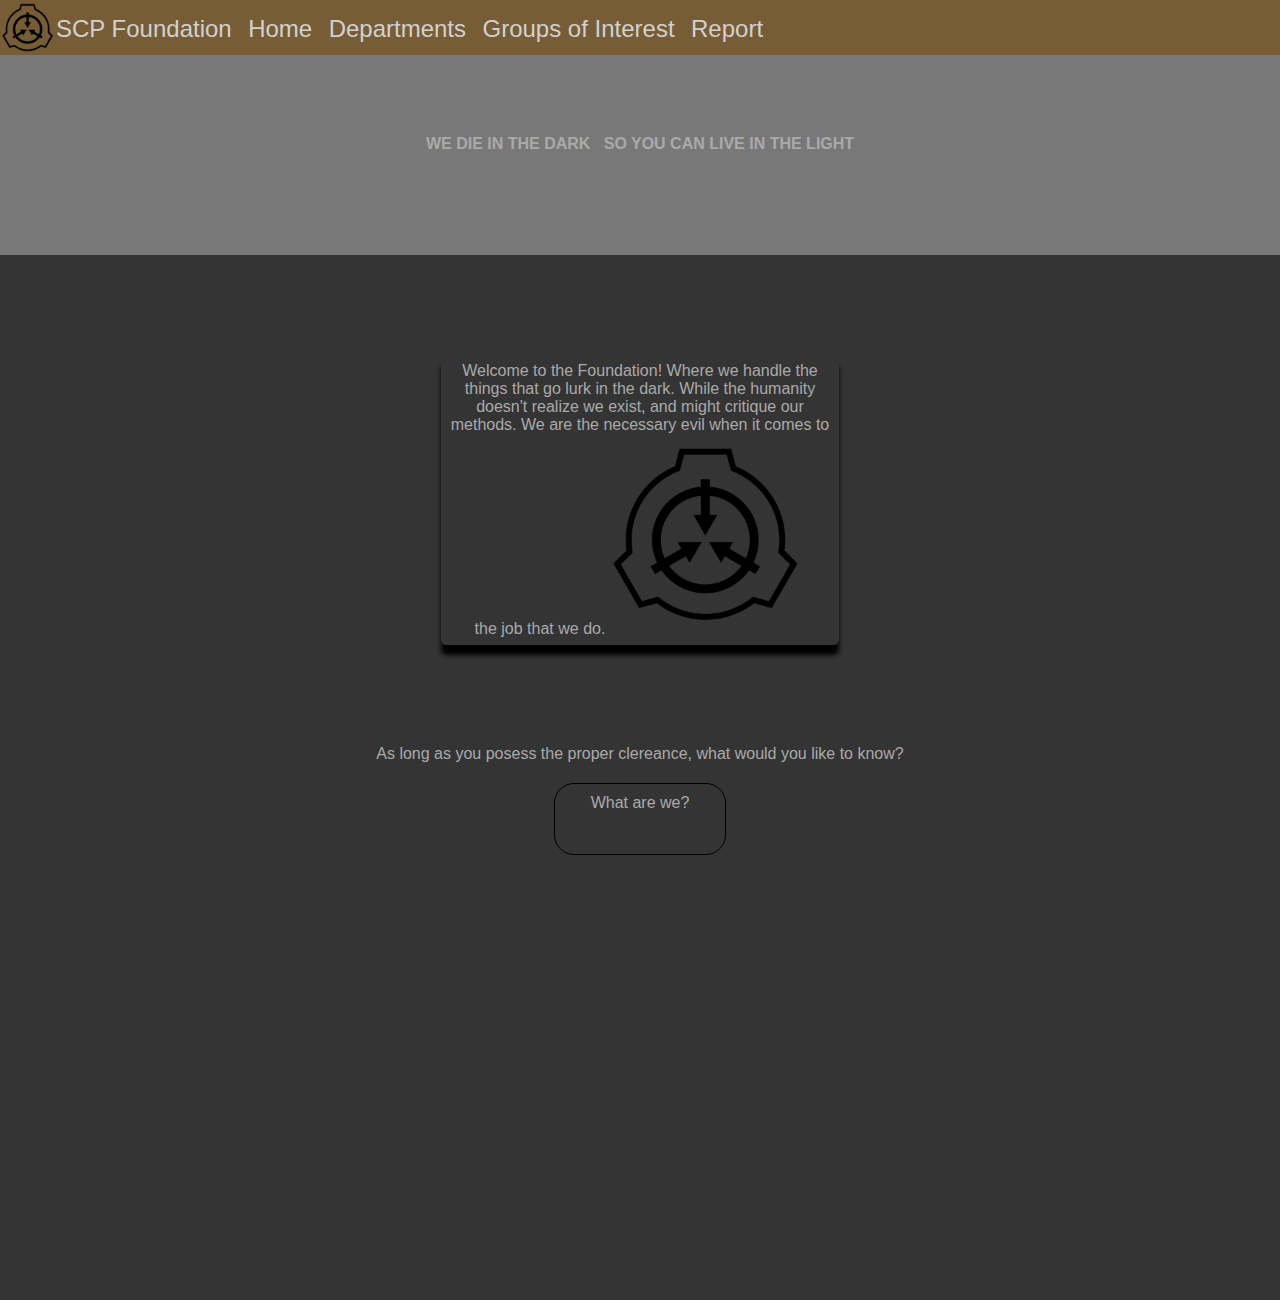
<file: index.html>
<!DOCTYPE html>
<html lang="en">

<head>
    <meta charset="UTF-8">
    <meta name="viewport" content="width=device-width, initial-scale=1.0">
    <link rel="stylesheet" href="projekat.css">
    <title>SCPF</title>
</head>

<body>
    <div id="navbar">
        <ul>
            <li id="scp_found"><a href="index.html">SCP Foundation</a></li>
            <li><a href="home.html">Home</a></li>
            <li><a href="departments.html">Departments</a></li>
            <li><a href="GoI.html">Groups of Interest</a></li>
            <li><a href="contact.html">Report</a></li>
        </ul>
    </div>
    <div id="moto">
        <p id="dark">We die in the dark </p>
        <p id="light">&nbsp; so you can live in the light</p>
    </div>
    <div id="textOne">
        <p>Welcome to the Foundation! Where we handle the things that go lurk in the dark. While the humanity doesn't
            realize we exist, and might critique our methods. We are the necessary evil when it comes to the job that we
            do.<img src="slike/SCP_Foundation_(emblem).svg.png" alt=""></p>

    </div>
    <div id="textTwo">
        <p>As long as you posess the proper clereance,
            what would you like to know?</p>
    </div>
    <div id="izbor">
        <ul>
            <li>What are we?
                <p>We are an organization dealing with the anomalous. We are there to handle the stuff ordinary people
                    would consider impossible. And we do it in order to protect humanity from everything and anything
                    that we consider illogical. We are the unsung heroes of all your monster stories.</p>
            </li>
        </ul>

    </div>

</body>

</html>
</file>
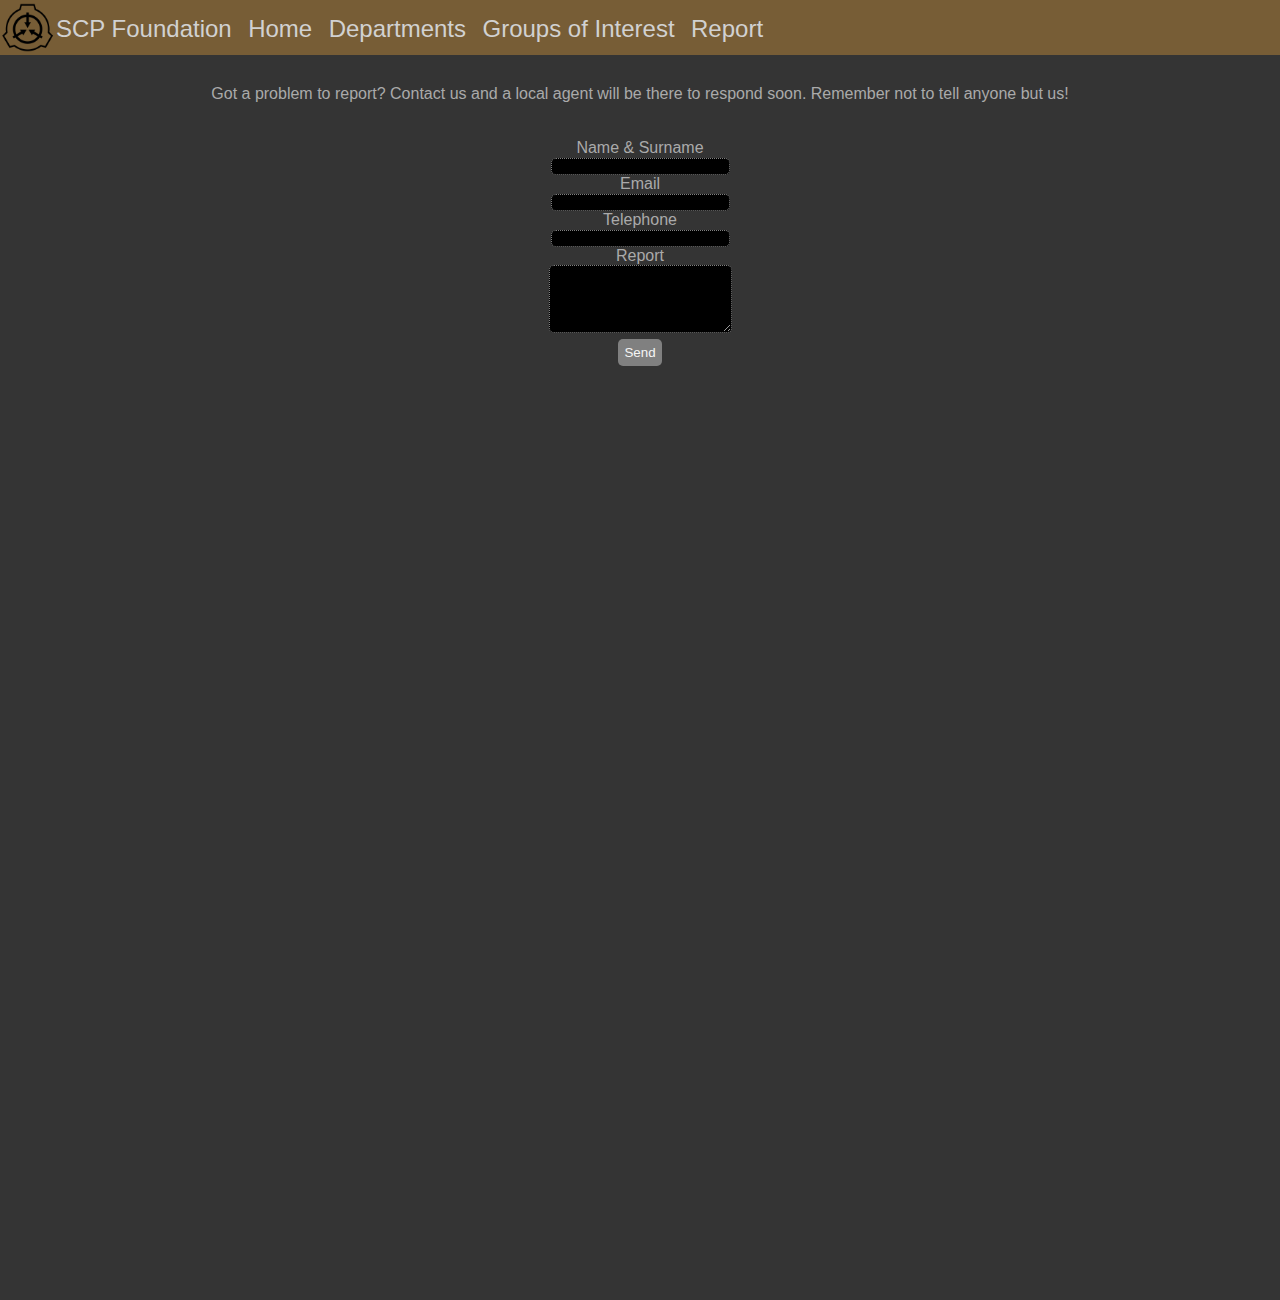
<file: contact.html>
<!DOCTYPE html>
<html lang="en">
<head>
    <meta charset="UTF-8">
    <meta name="viewport" content="width=device-width, initial-scale=1.0">
    <link rel="stylesheet" href="projekat.css">
    <title>Document</title>
</head>
<body>
    <div id="navbar">
        <ul>
            <li id="scp_found"><a href="index.html">SCP Foundation</a></li>
            <li><a href="home.html">Home</a></li>
            <li><a href="departments.html">Departments</a></li>
            <li><a href="GoI.html">Groups of Interest</a></li>
            <li><a href="contact.html">Report</a></li>
        </ul>
    </div>

    <div id="contactText">
        <p>Got a problem to report? Contact us and a local agent will be there to respond soon. Remember not to tell anyone but us!</p><br><br>
        <form id="contactForm">
            <label for="name&sur">Name & Surname</label><br>
                <input type="text" id="name&sur"> <br>
            <label for="mail">Email</label><br>
                <input type="email" id="mail"> <br>
            <label for="tel">Telephone</label><br>
                <input type="tel" id="tel"> <br>
            <label for="report">Report</label><br>
                <textarea id="report" rows="4" col="50"></textarea><br> 
            <input type="submit" value="Send" id="send">
        </form>
    </div>
</body>
</html>
</file>
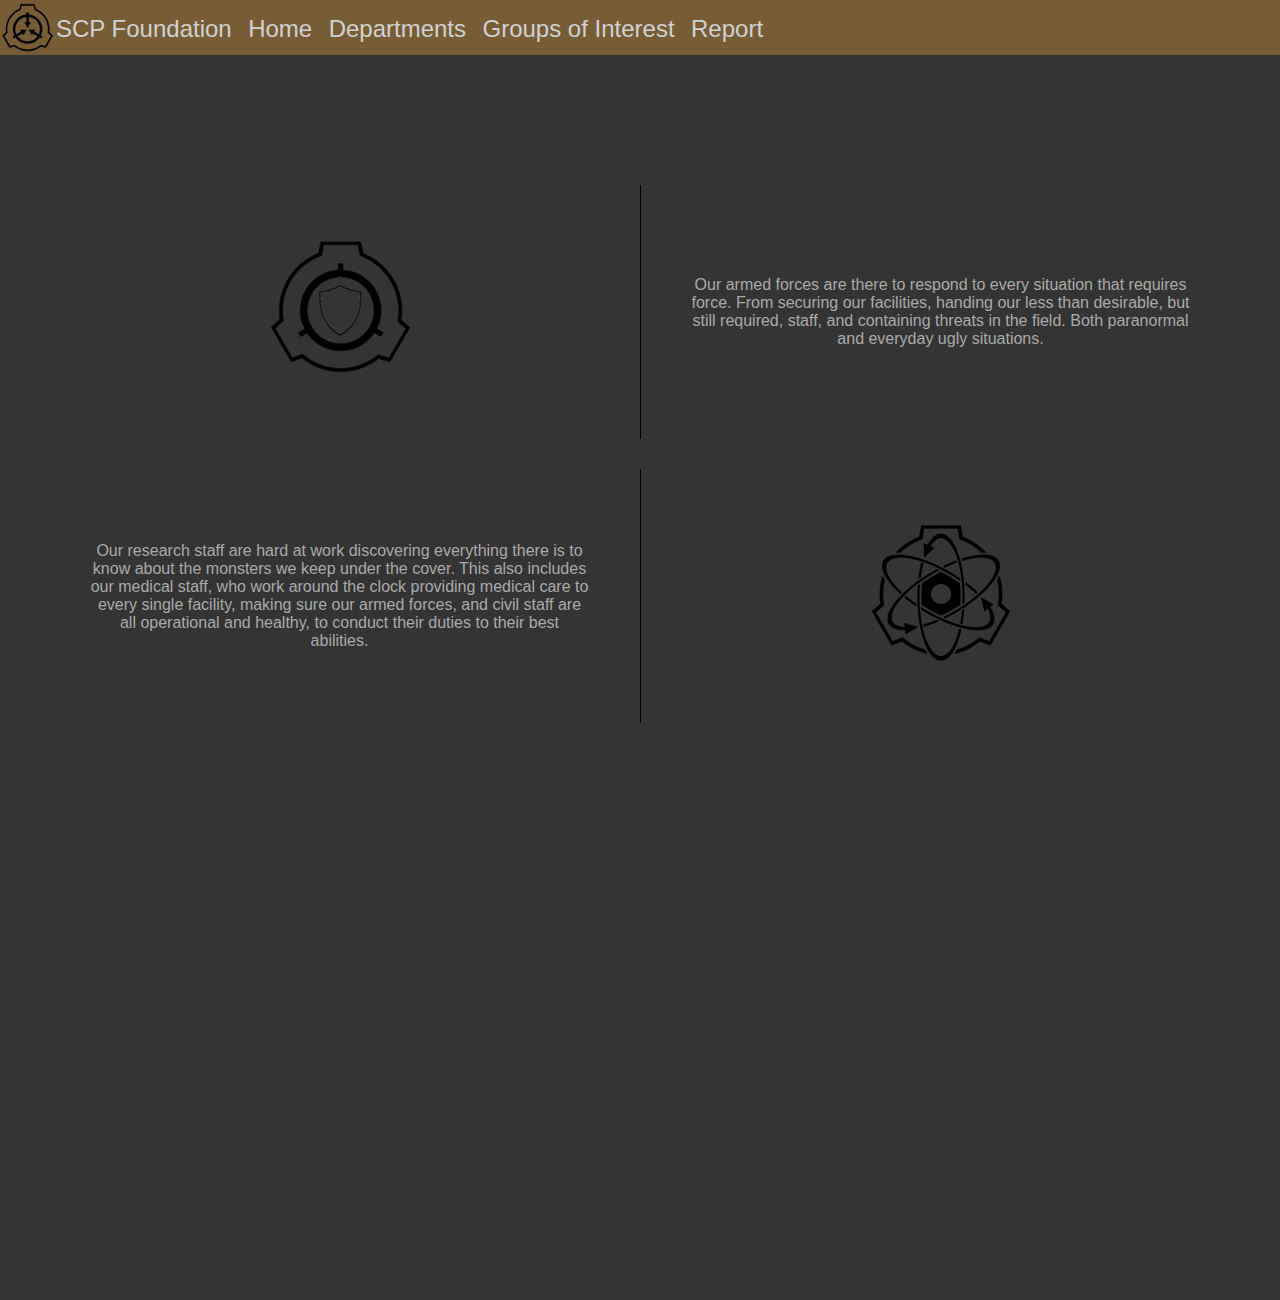
<file: departments.html>
<!DOCTYPE html>
<html lang="en">

<head>
    <meta charset="UTF-8">
    <meta name="viewport" content="width=device-width, initial-scale=1.0">
    <link rel="stylesheet" href="projekat.css">
    <title>Document</title>
</head>

<body>
    <div id="navbar">
        <ul>
            <li id="scp_found"><a href="index.html">SCP Foundation</a></li>
            <li><a href="home.html">Home</a></li>
            <li><a href="departments.html">Departments</a></li>
            <li><a href="GoI.html">Groups of Interest</a></li>
            <li><a href="contact.html">Report</a></li>
        </ul>
    </div>

    <div class="bubble">
        <table>
            <tr>
                <td class="lineRight"><img src="slike/sd.png" alt=""></td>
                <td>Our armed forces are there to respond to every situation that requires force. From securing our
                    facilities, handing our less than desirable, but still required, staff, and containing threats in
                    the field. Both paranormal and everyday ugly situations.</td>
            </tr>
            <tr>
                <td class="lineRight">Our research staff are hard at work discovering everything there is to know about
                    the monsters we keep under the cover. This also includes our medical staff, who work around the
                    clock providing medical care to every single facility, making sure our armed forces, and civil staff
                    are all operational and healthy, to conduct their duties to their best abilities.</td>
                    <td><img src="slike/sciences.png" alt=""></td>
            </tr>
        </table>
    </div>
</body>

</html>
</file>
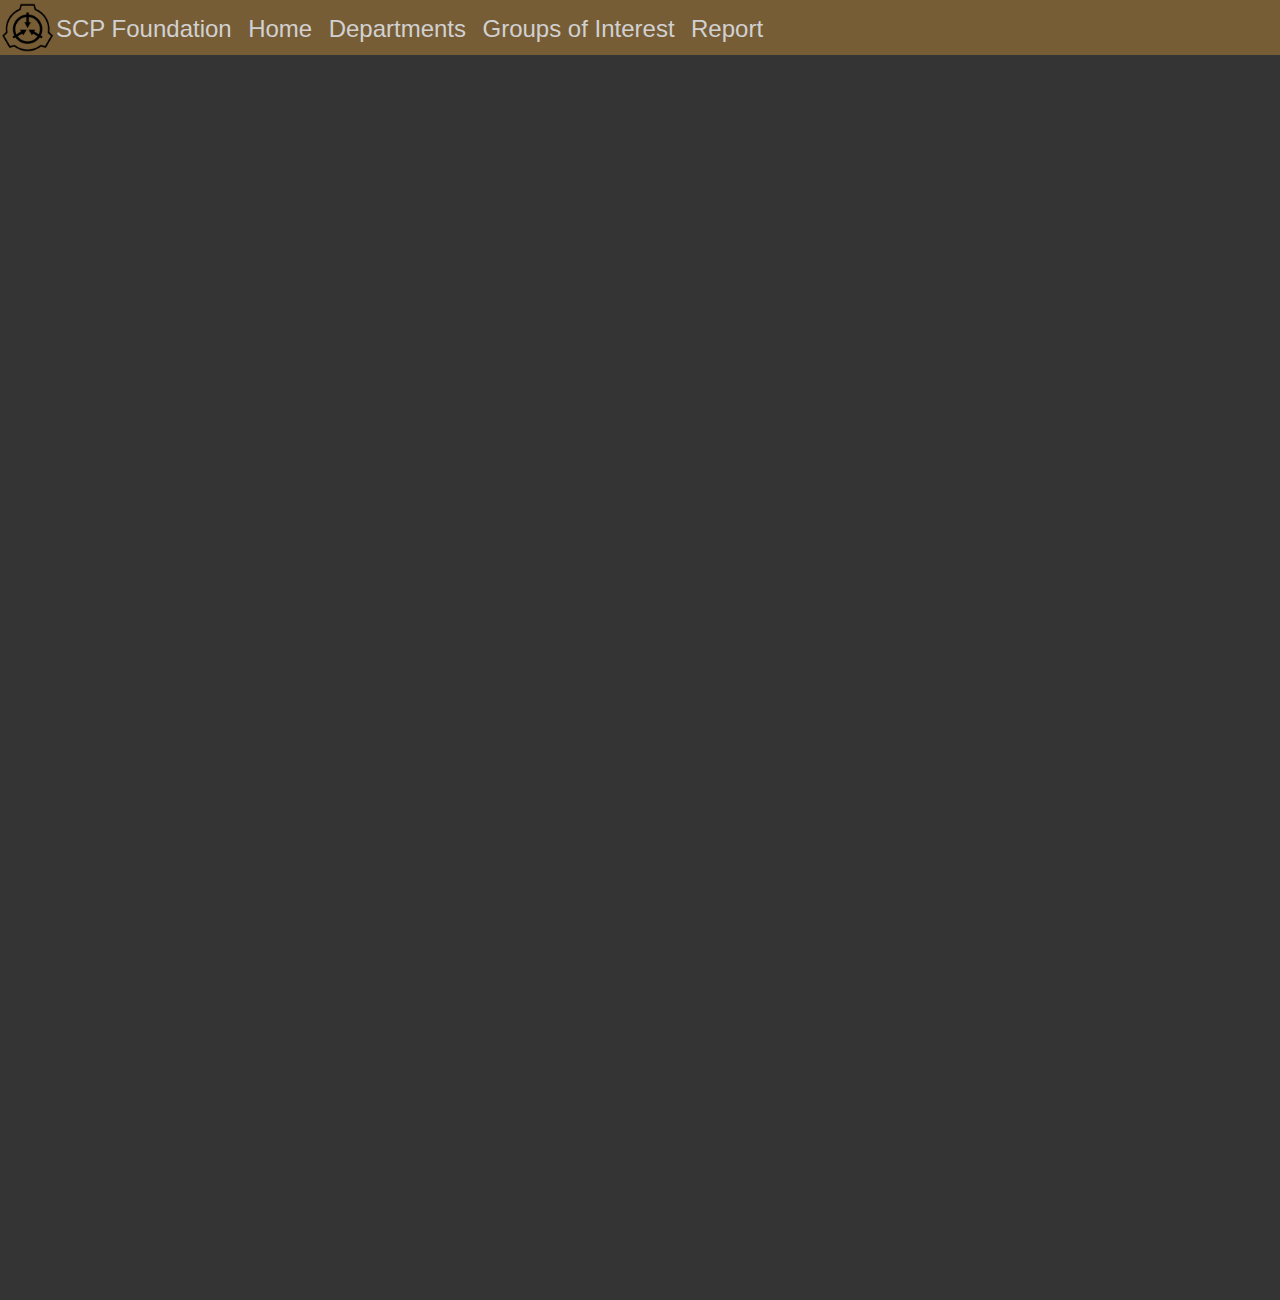
<file: GoI.html>
<!DOCTYPE html>
<html lang="en">
<head>
    <meta charset="UTF-8">
    <meta name="viewport" content="width=device-width, initial-scale=1.0">
    <link rel="stylesheet" href="projekat.css">
    <title>Document</title>
</head>
<body>
    <div id="navbar">
        <ul>
            <li id="scp_found"><a href="index.html">SCP Foundation</a></li>
            <li><a href="home.html">Home</a></li>
            <li><a href="departments.html">Departments</a></li>
            <li><a href="GoI.html">Groups of Interest</a></li>
            <li><a href="contact.html">Report</a></li>
        </ul>
    </div>
</body>
</html>
</file>
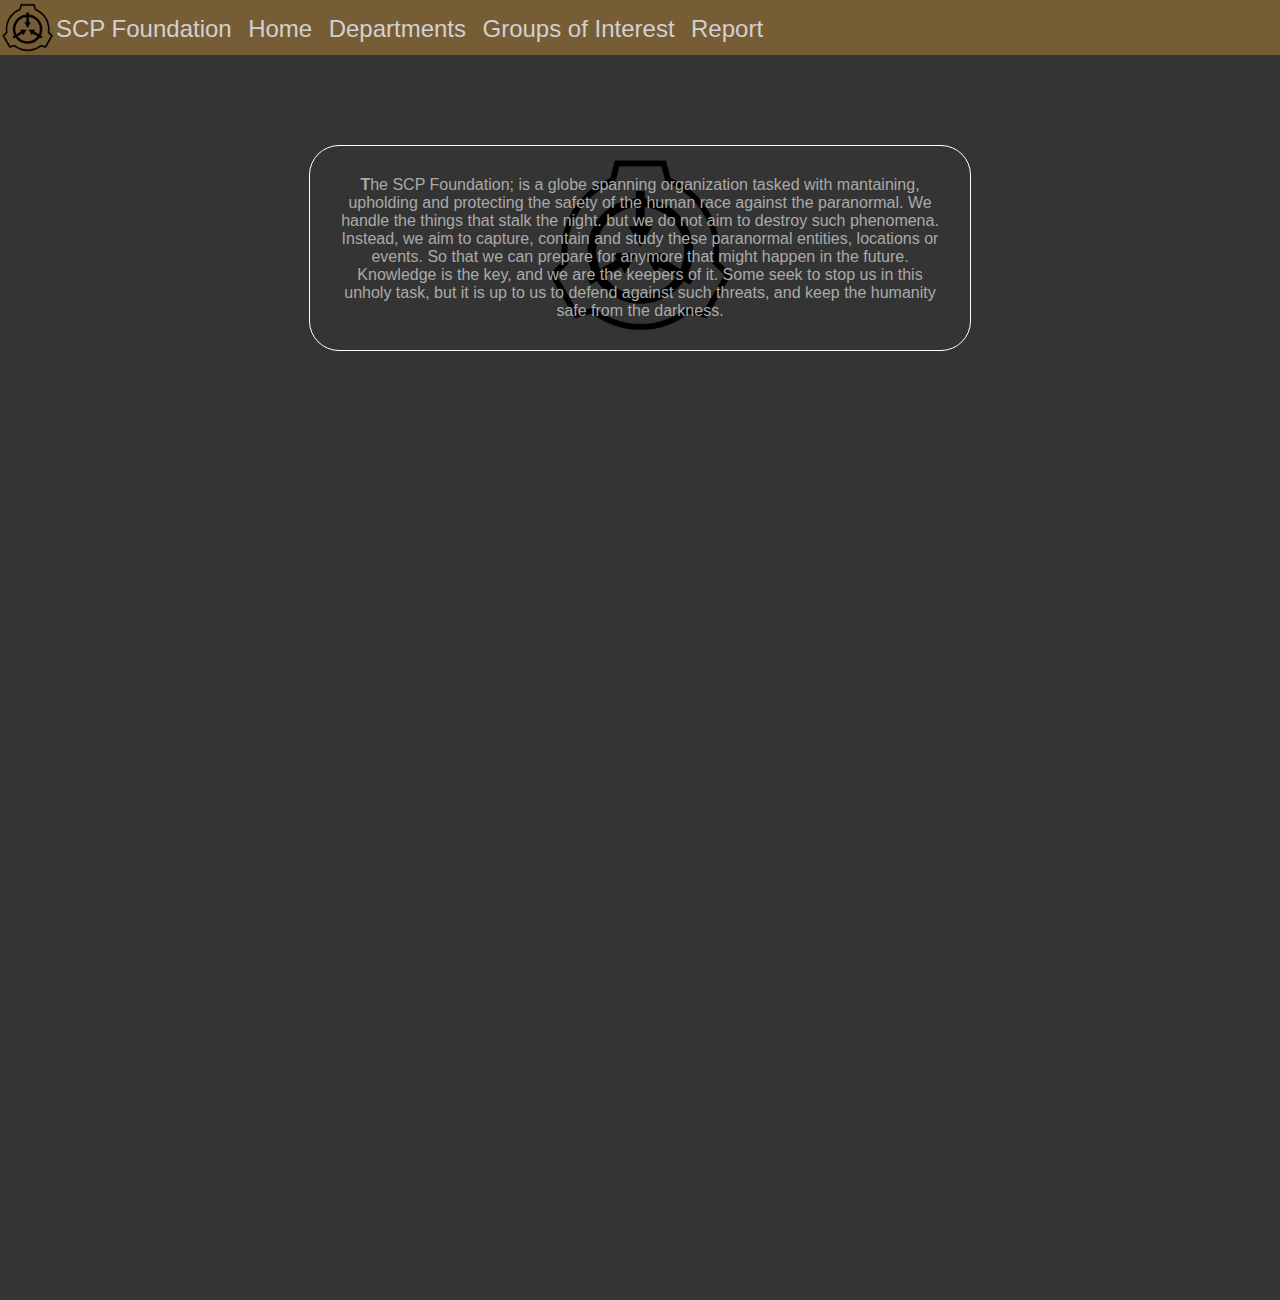
<file: home.html>
<!DOCTYPE html>
<html lang="en">

<head>
    <meta charset="UTF-8">
    <meta name="viewport" content="width=device-width, initial-scale=1.0">
    <link rel="stylesheet" href="projekat.css">
    <title>Document</title>
</head>

<body>
    <div id="navbar">
        <ul>
            <li id="scp_found"><a href="index.html">SCP Foundation</a></li>
            <li><a href="home.html">Home</a></li>
            <li><a href="departments.html">Departments</a></li>
            <li><a href="GoI.html">Groups of Interest</a></li>
            <li><a href="contact.html">Report</a></li>
        </ul>
    </div>

    <div class="homeText">
        <p>The SCP Foundation; is a globe spanning organization tasked with mantaining, upholding and protecting the
            safety of the human race against the paranormal. We handle the things that stalk the night.
            but we do not aim to destroy such phenomena. Instead, we aim to capture, contain and study these paranormal
            entities, locations or events. So that we can prepare for anymore that might happen in the future. Knowledge
            is the key, and we are the keepers of it. Some seek to stop us in this unholy task, but it is up to us to
            defend against such threats, and keep the humanity safe from the darkness.</p>
    </div>
</body>

</html>
</file>
<file: projekat.css>
* {
    padding: 0;
    margin: 0;
}

body {
    background-color: rgb(52, 52, 52);
    color:rgb(170, 170, 170);
    font-family:'Trebuchet MS', 'Lucida Sans Unicode', 'Lucida Grande', 'Lucida Sans', Arial, sans-serif;
    height: 1300px;
}


#navbar{
    text-align: left;
    background-color: #775d36;
    padding: 15px 20px;

    background-image: url(slike/SCP_Foundation_\(emblem\).svg.png);
    background-position: left;
    background-size: contain;
    background-repeat: no-repeat;
}


#scp_found {
    margin-right: 500px;
    margin-left: 30px;
}

#navbar ul {
    max-height: 25px;
}

#navbar li {
    display: inline-block;
    list-style: none;
    margin-right: auto;
}


#navbar a {
    text-decoration: none;
    font-size: 150%;
    padding: 6px;
    color:rgb(209, 209, 209);
}

#navbar li:hover {
    border-radius: 5px;
    border-bottom: 2px solid white;
    color: rgb(183, 183, 183);
}

#moto {
    height: 200px;
    font-weight: bold;
    text-transform: uppercase;
    text-align: center;
    background-repeat:no-repeat;
    background-color: rgb(120, 120, 120);
    margin-left: auto;
    margin-right: auto;
}

#moto p  {
    padding-top: 80px;
    padding-bottom: 80px;
    transition: 0.3s;
    display: inline-block;
}

#moto #dark:hover { 
    color:rgb(0, 0, 0);
}

#moto #light:hover  {
    color: white;
}


#textOne {
    margin-left: auto;
    margin-right: auto;
    border-radius: 5px;
    box-shadow: 0px 10px 5px black;
    text-align: center;
    max-width: 30%;
    margin-top: 100px;
    padding: 7px;
    color:rgb(170, 170, 170);
    transition: 0.7s;
    margin-bottom: 100px;
}

#textOne:hover {
    transition: 0.5s;
    color: white;
}
img {
    max-width: 200px;
    max-height: auto;
}

#contactText {  
    text-align: center;
    justify-content: center;
    align-items: center;
    margin: auto;
}

#contactText p{
    margin-top: 30px;
    transition: 0.5s;
}

#contactText p:hover{
    color: white;
    transition: 0.5s;
}

#contactForm input{
    background-color: black;
    color: white;
    border: 1px dotted gray;
    border-radius: 5px;
    transition: 0.3s;
}

#contactForm input:hover  {
    border: 1px solid white;
    transition: 0.3s;
}

#contactForm textarea  {
    background-color: black;
    color: white;
    border: 1px dotted gray;
    border-radius: 5px;
    transition: 0.3s;
    padding: 3px;
}

#contactForm textarea:hover {
    border: 1px solid white;
    transition: 0.3s;
    animation:background 15s infinite ease-in-out;
}

#contactForm #send {
    padding: 5px;
    background-color: grey;
    color: whitesmoke;
    margin-top: 2px;
}
@keyframes background  {
    0% {
        box-shadow: 1px 1px 2px 2px blue
    }
    15% {
        box-shadow: 1px 1px 2px 2px  red
    }
    30% {
        box-shadow: 1px 1px 2px 2px  blue
    }
    45% {
        box-shadow: 1px 1px 2px 2px  red
    }
    60% {
        box-shadow: 1px 1px 2px 2px  blue
    }
    75% {
        box-shadow: 1px 1px 2px 2px  red
    }
    90% {
        box-shadow: 1px 1px 2px 2px  blue
    }
    100% {
        box-shadow: 1px 1px 2px 2px  blue
    }
}
#textTwo {
    display: flex;
    justify-content: center;
}

#izbor ul{
    justify-content: center;
    display: flex;
    align-items: center;
}

#izbor ul li {
    padding: 10px;
    margin: 20px 50px;
    list-style-type: none;
    border: 1px solid black;
    border-radius: 20px;
    height: 50px;
    max-width: 150px;
    text-align: center;
    transition: 1s;
}

#izbor ul li p{
    color: transparent;
    transition: 0.2s;
}

#izbor  ul li:hover{
    display: block;
    font-size: 12;
    height: 200px;
    max-width: 500px;
    transition: 1s;
}

#izbor ul li p:hover{
    color: black;
    transition: 3s;
}

.bubble img {
    max-width: 150px;
    height: auto;
}

.bubble table  {
    margin: 100px auto;
    text-align: center;
    border-spacing: 0 30px;
}

.bubble table tr {
    justify-content: center;
    padding: 100px;
    border: 1px solid black;
    border-radius: 30px;
    transition: 0.5s;
}

.bubble td {
    max-width: 500px;
    padding: 50px;
}

.bubble tr:hover {
    color: white;
    background-color: rgb(26, 26, 26);
    transition: 0.5s;
}

.lineRight {
    border-right: 1px solid black;
}

.homeText {
    background-image: url(slike/SCP_Foundation_\(emblem\).svg.png);
    background-repeat: no-repeat;
    background-size: 30%;
    background-position-x: center;
    justify-content: center;
    margin-top: 90px;
    margin-left: auto;
    margin-right: auto;
    max-width: 600px;
    border: 1px solid white;
    border-radius: 30px;
    padding: 30px;
    text-align: center;
    transition: 0.7s;
}

.homeText::first-letter{
    font-weight: bold;
}

.homeText:hover {
    color: rgb(193, 193, 193);
    background-color: rgb(23, 23, 23);
    transition: 0.7s;
}
</file>
